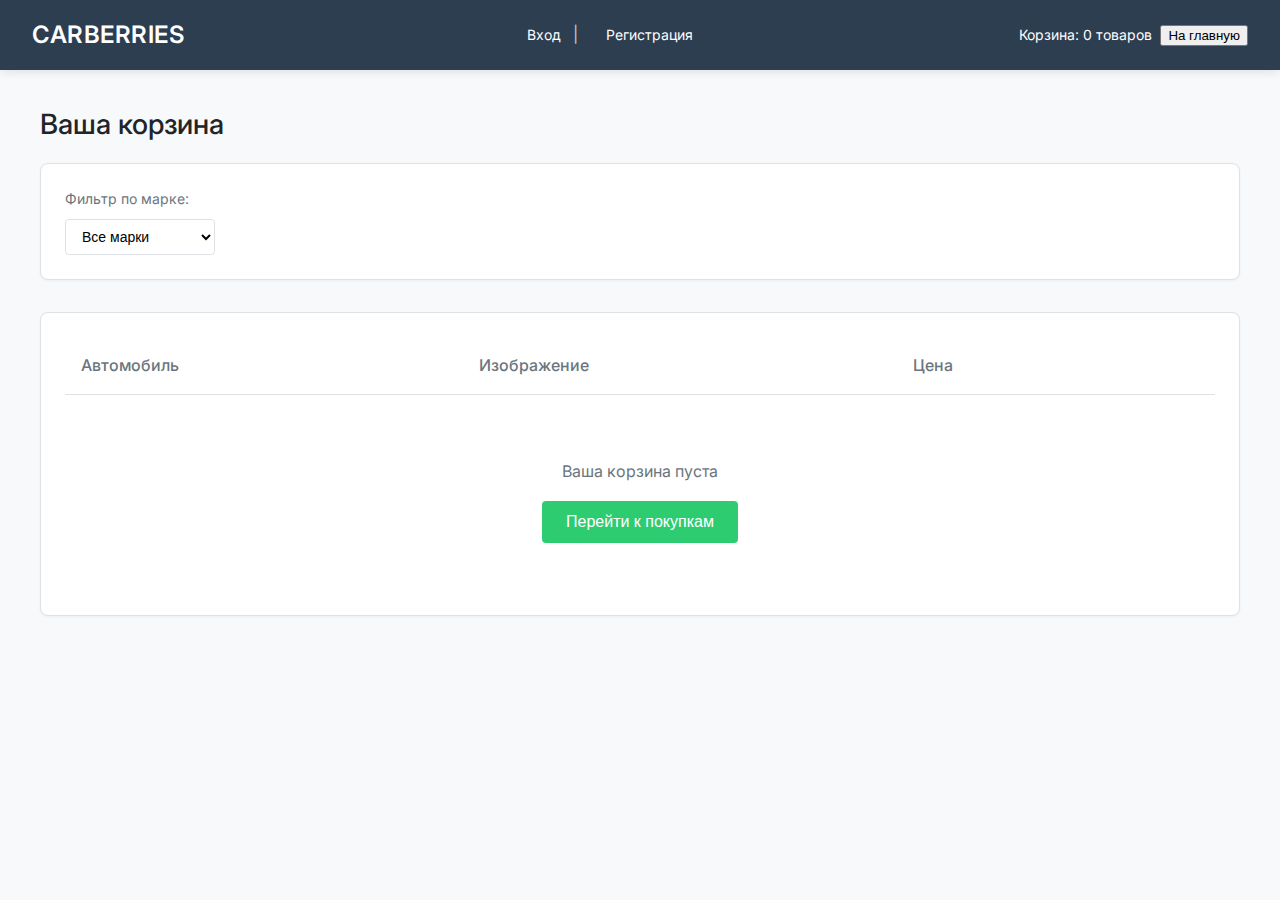
<file: cart.html>
<!DOCTYPE html>
<html lang="ru">
<head>
  <meta charset="UTF-8" />
  <meta name="viewport" content="width=device-width, initial-scale=1.0"/>
  <title>CARBERRIES - Корзина</title>
  <style>
    :root {
      --bg: #f8f9fa;
      --text: #212529;
      --text-light: #6c757d;
      --accent: #2c3e50;
      --accent-hover: #1a252f;
      --secondary: #e9ecef;
      --border: #dee2e6;
      --card-bg: #fff;
      --error: #e74c3c;
      --success: #2ecc71;
    }

    body {
      font-family: 'Inter', -apple-system, BlinkMacSystemFont, 'Segoe UI', Roboto, sans-serif;
      margin: 0;
      padding: 0;
      background-color: var(--bg);
      color: var(--text);
      line-height: 1.6;
    }

    .header {
      background-color: var(--accent);
      color: #fff;
      padding: 1rem 2rem;
      display: flex;
      justify-content: space-between;
      align-items: center;
      box-shadow: 0 2px 10px rgba(0,0,0,0.1);
      position: sticky;
      top: 0;
      z-index: 100;
    }

    .header h1 {
      font-size: 1.5rem;
      margin: 0;
      font-weight: 600;
      letter-spacing: 0.5px;
    }

    .auth-info a, .auth-info button {
      color: #fff;
      background: none;
      border: none;
      cursor: pointer;
      font-size: 0.875rem;
      margin-left: 1rem;
      text-decoration: none;
      transition: opacity 0.2s;
    }

    .auth-info a:hover, .auth-info button:hover {
      opacity: 0.9;
    }

    .auth-info span {
      margin: 0 0.5rem;
      opacity: 0.7;
    }

    .cart-info {
      display: flex;
      align-items: center;
      font-size: 0.875rem;
      gap: 0.5rem;
    }

    .content {
      padding: 2rem;
      max-width: 1200px;
      margin: 0 auto;
    }

    h2, h3 {
      margin-top: 0;
      font-weight: 500;
    }

    h2 {
      font-size: 1.75rem;
      margin-bottom: 1rem;
    }

    h3 {
      font-size: 1.25rem;
      margin-bottom: 1.5rem;
      color: var(--accent);
    }

    .filters {
      display: flex;
      flex-wrap: wrap;
      gap: 1rem;
      background: var(--card-bg);
      padding: 1.5rem;
      border-radius: 8px;
      border: 1px solid var(--border);
      margin-bottom: 2rem;
      box-shadow: 0 1px 3px rgba(0,0,0,0.05);
    }

    .filters label {
      display: flex;
      flex-direction: column;
      font-size: 0.875rem;
      gap: 0.5rem;
      color: var(--text-light);
    }

    .filters select {
      padding: 0.5rem 0.75rem;
      font-size: 0.875rem;
      border: 1px solid var(--border);
      border-radius: 4px;
      background: #fff;
      min-width: 150px;
    }

    .cart-container {
      background: var(--card-bg);
      border: 1px solid var(--border);
      border-radius: 8px;
      padding: 1.5rem;
      box-shadow: 0 1px 3px rgba(0,0,0,0.05);
    }

    .cart-table {
      width: 100%;
      border-collapse: collapse;
    }

    .cart-table th, .cart-table td {
      padding: 1rem;
      text-align: left;
      border-bottom: 1px solid var(--border);
    }

    .cart-table th {
      font-weight: 500;
      color: var(--text-light);
    }

    .cart-item-image {
      width: 100px;
      height: 70px;
      object-fit: cover;
      border-radius: 4px;
    }

    .remove-btn {
      background-color: var(--error);
      color: white;
      border: none;
      padding: 0.5rem 1rem;
      border-radius: 4px;
      cursor: pointer;
      font-size: 0.875rem;
      transition: background-color 0.2s;
    }

    .remove-btn:hover {
      background-color: #c0392b;
    }

    .empty-cart {
      text-align: center;
      padding: 3rem;
      color: var(--text-light);
    }

    .cart-summary {
      display: flex;
      justify-content: space-between;
      align-items: center;
      margin-top: 2rem;
      padding-top: 1.5rem;
      border-top: 1px solid var(--border);
    }

    .total-price {
      font-size: 1.25rem;
      font-weight: 500;
    }

    .checkout-btn {
      background-color: var(--success);
      color: white;
      border: none;
      padding: 0.75rem 1.5rem;
      border-radius: 4px;
      cursor: pointer;
      font-size: 1rem;
      transition: background-color 0.2s;
    }

    .checkout-btn:hover {
      background-color: #27ae60;
    }

    .checkout-btn:disabled {
      background-color: var(--text-light);
      cursor: not-allowed;
    }

    .modal {
      display: none;
      position: fixed;
      z-index: 1000;
      left: 0;
      top: 0;
      width: 100%;
      height: 100%;
      background-color: rgba(0,0,0,0.5);
      justify-content: center;
      align-items: center;
      backdrop-filter: blur(2px);
    }

    .modal-content {
      background-color: #fff;
      padding: 2rem;
      border-radius: 8px;
      width: 100%;
      max-width: 400px;
      position: relative;
      box-shadow: 0 4px 20px rgba(0,0,0,0.15);
      text-align: center;
    }

    .close-btn {
      position: absolute;
      top: 1rem;
      right: 1rem;
      background: none;
      border: none;
      font-size: 1.5rem;
      cursor: pointer;
      color: var(--text-light);
      padding: 0.25rem;
    }

    .payment-methods {
      display: flex;
      flex-direction: column;
      gap: 1rem;
      margin-top: 1.5rem;
    }

    .payment-btn {
      background-color: var(--accent);
      color: white;
      border: none;
      padding: 0.75rem;
      border-radius: 4px;
      font-size: 0.875rem;
      cursor: pointer;
      transition: background-color 0.2s;
    }

    .payment-btn:hover {
      background-color: var(--accent-hover);
    }

    .tooltip {
      position: absolute;
      background: var(--card-bg);
      border: 1px solid var(--border);
      padding: 1rem;
      border-radius: 4px;
      box-shadow: 0 2px 10px rgba(0,0,0,0.1);
      max-width: 300px;
      z-index: 100;
      display: none;
    }

    .auth-form {
      display: flex;
      flex-direction: column;
      gap: 1rem;
    }

    .auth-form input {
      padding: 0.75rem;
      border: 1px solid var(--border);
      border-radius: 4px;
      font-size: 0.875rem;
    }

    .auth-form button {
      background-color: var(--accent);
      color: white;
      border: none;
      padding: 0.75rem;
      border-radius: 4px;
      cursor: pointer;
      transition: background-color 0.2s;
    }

    .auth-form button:hover {
      background-color: var(--accent-hover);
    }

    .auth-error {
      color: var(--error);
      font-size: 0.875rem;
      margin-top: -0.5rem;
    }

    @media (max-width: 768px) {
      .header {
        padding: 1rem;
        flex-direction: column;
        gap: 1rem;
      }

      .content {
        padding: 1rem;
      }

      .filters {
        flex-direction: column;
      }

      .cart-table {
        display: block;
        overflow-x: auto;
      }
    }

    @media (max-width: 480px) {
      .auth-info {
        display: flex;
        flex-direction: column;
        align-items: center;
        gap: 0.5rem;
      }

      .auth-info span {
        display: none;
      }

      .cart-summary {
        flex-direction: column;
        gap: 1rem;
        align-items: flex-end;
      }

      .modal-content {
        padding: 1.5rem;
        margin: 0 1rem;
      }
    }
  </style>
  <link href="https://fonts.googleapis.com/css2?family=Inter:wght@400;500;600&display=swap" rel="stylesheet">
</head>
<body>
  <header class="header">
    <h1>CARBERRIES</h1>
    <div class="auth-info" id="authInfo">
      <a href="#" onclick="showAuthModal('login')">Вход</a>
      <span>|</span>
      <a href="#" onclick="showAuthModal('register')">Регистрация</a>
    </div>
    <div class="cart-info">
      <span id="cartCount">Корзина: 0 товаров</span>
      <a href="index.html"><button>На главную</button></a>
    </div>
  </header>

  <div class="content">
    <h2>Ваша корзина</h2>
    
    <div class="filters">
      <label>
        Фильтр по марке:
        <select id="brandFilter">
          <option value="all">Все марки</option>
          <option value="Toyota">Toyota</option>
          <option value="Honda">Honda</option>
          <option value="Ford">Ford</option>
          <option value="Mazda">Mazda</option>
          <option value="Volkswagen">Volkswagen</option>
          <option value="Hyundai">Hyundai</option>
        </select>
      </label>
    </div>

    <div class="cart-container">
      <table class="cart-table" id="cartTable">
        <thead>
          <tr>
            <th>Автомобиль</th>
            <th>Изображение</th>
            <th>Цена</th>
            <th></th>
          </tr>
        </thead>
        <tbody>
        </tbody>
      </table>
      <div id="emptyMessage" class="empty-cart" style="display:none;">
        <p>Ваша корзина пуста</p>
        <a href="index.html"><button class="checkout-btn">Перейти к покупкам</button></a>
      </div>
      
      <div class="cart-summary" id="cartSummary" style="display:none;">
        <div class="total-price" id="totalPrice">Итого: 0 ₽</div>
        <button class="checkout-btn" id="checkoutBtn">Оформить заказ</button>
      </div>
    </div>
  </div>

  <div class="tooltip" id="tooltip"></div>

  <div id="loginModal" class="modal">
    <div class="modal-content">
      <button class="close-btn" onclick="hideAuthModal()">&times;</button>
      <h3>Вход в аккаунт</h3>
      <div class="auth-form">
        <input type="email" id="loginEmail" placeholder="Email">
        <input type="password" id="loginPassword" placeholder="Пароль">
        <div id="loginError" class="auth-error"></div>
        <button onclick="login()">Войти</button>
      </div>
    </div>
  </div>

  <div id="registerModal" class="modal">
    <div class="modal-content">
      <button class="close-btn" onclick="hideAuthModal()">&times;</button>
      <h3>Регистрация</h3>
      <div class="auth-form">
        <input type="text" id="registerName" placeholder="Имя">
        <input type="email" id="registerEmail" placeholder="Email">
        <input type="password" id="registerPassword" placeholder="Пароль">
        <input type="password" id="registerConfirmPassword" placeholder="Подтвердите пароль">
        <div id="registerError" class="auth-error"></div>
        <button onclick="register()">Зарегистрироваться</button>
      </div>
    </div>
  </div>

  <div id="paymentModal" class="modal">
    <div class="modal-content">
      <button class="close-btn" id="closeModal">&times;</button>
      <h3>Выберите способ оплаты</h3>
      <div class="payment-methods">
        <button class="payment-btn" id="cardPayBtn">Оплата картой</button>
        <button class="payment-btn" id="cryptoPayBtn">Криптовалюта</button>
      </div>
    </div>
  </div>

  <script>
    const cars = [
      { id: 1, name:'Toyota Corolla', price:500000, image:'https://www.kolesa.ru/uploads/bnnews/2014/09/04/8962995888d7dd8e81d92d5469b6e752.jpg', year: 2018, mileage: '30,000 км', owners: 1, accidents: 'Нет', comment: 'Отличное состояние!' },
      { id: 2, name:'Honda Civic', price:600000, image:'https://upload.wikimedia.org/wikipedia/commons/9/91/96-98_Honda_Civic_LX_sedan.jpg', year: 2017, mileage: '25,000 км', owners: 1, accidents: 'Нет', comment: 'Новый автомобиль!' },
      { id: 3, name:'Ford Focus', price:450000, image:'https://bluesky-cogcms-fordprod.cdn.imgeng.in/media/wslpcbve/focus.jpg', year: 2016, mileage: '40,000 км', owners: 2, accidents: 'Да', comment: 'Небольшие повреждения.' },
      { id: 4, name:'Mazda 3', price:520000, image:'https://rdm-import.ru/image/product/39658/DSC_6419.jpg', year: 2019, mileage: '20,000 км', owners: 1, accidents: 'Нет', comment: 'Как новый!' },
      { id: 5, name:'Volkswagen Golf', price:550000, image:'https://img.pxst.ru/eDJrS3lDU01ONFlBVldBMU9yTDNaWUtvbm80PS9maXQtaW4vOTQweDcwNS9maWx0ZXJzOmZvcm1hdCh3ZWJwKS8jczMtaW1hZ2VzL2l0ZW1zLzdjYy9mZTRjYzU0ZWEvZDRlZmE0YzdhNDY0LmpwZz9naz01Mg', year: 2020, mileage: '15,000 км', owners: 1, accidents: 'Нет', comment: 'Прекрасный выбор!' },
      { id: 6, name:'Hyundai Elantra', price:480000, image:'https://tradein-kuntsevo.ru/upload/resize_cache/webp/resize_cache/iblock/256/vmwr698ejgrv48azynjb0tymh6exviib/720_540_1/7d31922f-9d0f-4bce-a0ad-a3eeebfd196a.webp', year: 2021, mileage: '10,000 км', owners: 1, accidents: 'Нет', comment: 'Гарантия до 2024 года!' },
    ];

    let cart = JSON.parse(localStorage.getItem('cart')) || [];
    let currentUser = JSON.parse(localStorage.getItem('currentUser')) || null;

    const cartTableBody = document.querySelector('#cartTable tbody');
    const emptyMessage = document.getElementById('emptyMessage');
    const cartSummary = document.getElementById('cartSummary');
    const totalPriceEl = document.getElementById('totalPrice');
    const tooltip = document.getElementById('tooltip');
    const checkoutBtn = document.getElementById('checkoutBtn');
    const paymentModal = document.getElementById('paymentModal');
    const closeModalBtn = document.getElementById('closeModal');
    const cardPayBtn = document.getElementById('cardPayBtn');
    const cryptoPayBtn = document.getElementById('cryptoPayBtn');
    const brandFilter = document.getElementById('brandFilter');
    const cartCountEl = document.getElementById('cartCount');
    const authInfo = document.getElementById('authInfo');
    const loginModal = document.getElementById('loginModal');
    const registerModal = document.getElementById('registerModal');

    document.addEventListener('DOMContentLoaded', () => {
      renderCart();
      updateAuthUI();
    });

    function renderCart() {
      cartTableBody.innerHTML = '';

      const selectedBrand = brandFilter.value;
      const filteredCart = selectedBrand === 'all' 
        ? cart 
        : cart.filter(item => {
            const car = cars.find(c => c.id === item.id);
            return car && car.name.toLowerCase().includes(selectedBrand.toLowerCase());
          });

      if (filteredCart.length === 0) {
        emptyMessage.style.display = 'block';
        cartSummary.style.display = 'none';
      } else {
        emptyMessage.style.display = 'none';
        cartSummary.style.display = 'flex';
      }

      let total = 0;
      filteredCart.forEach((item, index) => {
        const car = cars.find(c => c.id === item.id);
        if (!car) return;

        total += car.price;

        const tr = document.createElement('tr');
        tr.innerHTML = `
          <td>
            <strong>${car.name}</strong><br>
            <small>${car.year} год, ${car.mileage}</small>
          </td>
          <td>
            <img src="${car.image}" alt="${car.name}" class="cart-item-image" 
                 data-index="${index}" onmouseover="showTooltip(event)" onmouseout="hideTooltip()">
          </td>
          <td>${car.price.toLocaleString('ru-RU')} ₽</td>
          <td><button class="remove-btn" data-index="${index}">Удалить</button></td>
        `;
        cartTableBody.appendChild(tr);
      });

      totalPriceEl.textContent = `Итого: ${total.toLocaleString('ru-RU')} ₽`;
      updateCartCount();

      document.querySelectorAll('.remove-btn').forEach(btn => {
        btn.addEventListener('click', () => {
          const index = parseInt(btn.getAttribute('data-index'));
          removeFromCart(index);
        });
      });
    }

    function showTooltip(e) {
      const index = parseInt(e.target.getAttribute('data-index'));
      const car = cars.find(c => c.id === cart[index].id);
      if (!car) return;

      tooltip.innerHTML = `
        <strong>${car.name}</strong><br>
        Год выпуска: ${car.year}<br>
        Пробег: ${car.mileage}<br>
        Владельцы по ПТС: ${car.owners}<br>
        Участие в ДТП: ${car.accidents}<br>
        <em>${car.comment}</em>
      `;
      tooltip.style.display = 'block';
      tooltip.style.left = `${e.pageX + 15}px`;
      tooltip.style.top = `${e.pageY + 15}px`;
    }

    function hideTooltip() {
      tooltip.style.display = 'none';
    }

    function removeFromCart(index) {
      if (index >= 0 && index < cart.length) {
        cart.splice(index, 1);
        localStorage.setItem('cart', JSON.stringify(cart));
        renderCart();
      }
    }

    function updateCartCount() {
      const count = cart.length;
      cartCountEl.textContent = `Корзина: ${count} ${getNoun(count, 'товар', 'товара', 'товаров')}`;
    }

    function getNoun(number, one, two, five) {
      let n = Math.abs(number);
      n %= 100;
      if (n >= 5 && n <= 20) return five;
      n %= 10;
      if (n === 1) return one;
      if (n >= 2 && n <= 4) return two;
      return five;
    }

    function showAuthModal(type) {
      if (type === 'login') {
        loginModal.style.display = 'flex';
        registerModal.style.display = 'none';
      } else {
        registerModal.style.display = 'flex';
        loginModal.style.display = 'none';
      }
    }

    function hideAuthModal() {
      loginModal.style.display = 'none';
      registerModal.style.display = 'none';
    }

    function login() {
      const email = document.getElementById('loginEmail').value;
      const password = document.getElementById('loginPassword').value;
      const errorElement = document.getElementById('loginError');
      
      if (!email || !password) {
        errorElement.textContent = 'Пожалуйста, заполните все поля';
        return;
      }
      
      const users = JSON.parse(localStorage.getItem('users')) || [];
      const user = users.find(u => u.email === email && u.password === password);
      
      if (user) {
        currentUser = user;
        localStorage.setItem('currentUser', JSON.stringify(currentUser));
        hideAuthModal();
        updateAuthUI();
      } else {
        errorElement.textContent = 'Неверный email или пароль';
      }
    }

    function register() {
      const name = document.getElementById('registerName').value;
      const email = document.getElementById('registerEmail').value;
      const password = document.getElementById('registerPassword').value;
      const confirmPassword = document.getElementById('registerConfirmPassword').value;
      const errorElement = document.getElementById('registerError');
      
      if (!name || !email || !password || !confirmPassword) {
        errorElement.textContent = 'Пожалуйста, заполните все поля';
        return;
      }
      
      if (password !== confirmPassword) {
        errorElement.textContent = 'Пароли не совпадают';
        return;
      }
      
      if (password.length < 6) {
        errorElement.textContent = 'Пароль должен быть не менее 6 символов';
        return;
      }
      
      const users = JSON.parse(localStorage.getItem('users')) || [];
      if (users.some(u => u.email === email)) {
        errorElement.textContent = 'Пользователь с таким email уже существует';
        return;
      }
      
      const newUser = { id: Date.now(), name, email, password };
      users.push(newUser);
      localStorage.setItem('users', JSON.stringify(users));
      
      currentUser = newUser;
      localStorage.setItem('currentUser', JSON.stringify(currentUser));
      hideAuthModal();
      updateAuthUI();
    }

    function logout() {
      currentUser = null;
      localStorage.removeItem('currentUser');
      updateAuthUI();
    }

    function updateAuthUI() {
      if (currentUser) {
        authInfo.innerHTML = `
          <span>Добро пожаловать, ${currentUser.name}</span>
          <button onclick="logout()">Выйти</button>
        `;
      } else {
        authInfo.innerHTML = `
          <a href="#" onclick="showAuthModal('login')">Вход</a>
          <span>|</span>
          <a href="#" onclick="showAuthModal('register')">Регистрация</a>
        `;
      }
    }

    checkoutBtn.addEventListener('click', () => {
      if (!currentUser) {
        showAuthModal('login');
        return;
      }
      paymentModal.style.display = 'flex';
    });

    closeModalBtn.addEventListener('click', () => {
      paymentModal.style.display = 'none';
    });

    cardPayBtn.addEventListener('click', () => {
      alert('Оплата картой - переход на платежный шлюз');
      paymentModal.style.display = 'none';
    });

    cryptoPayBtn.addEventListener('click', () => {
      alert('Оплата криптовалютой - отображение реквизитов');
      paymentModal.style.display = 'none';
    });

    brandFilter.addEventListener('change', renderCart);
  </script>
</body>
</html>
</file>
